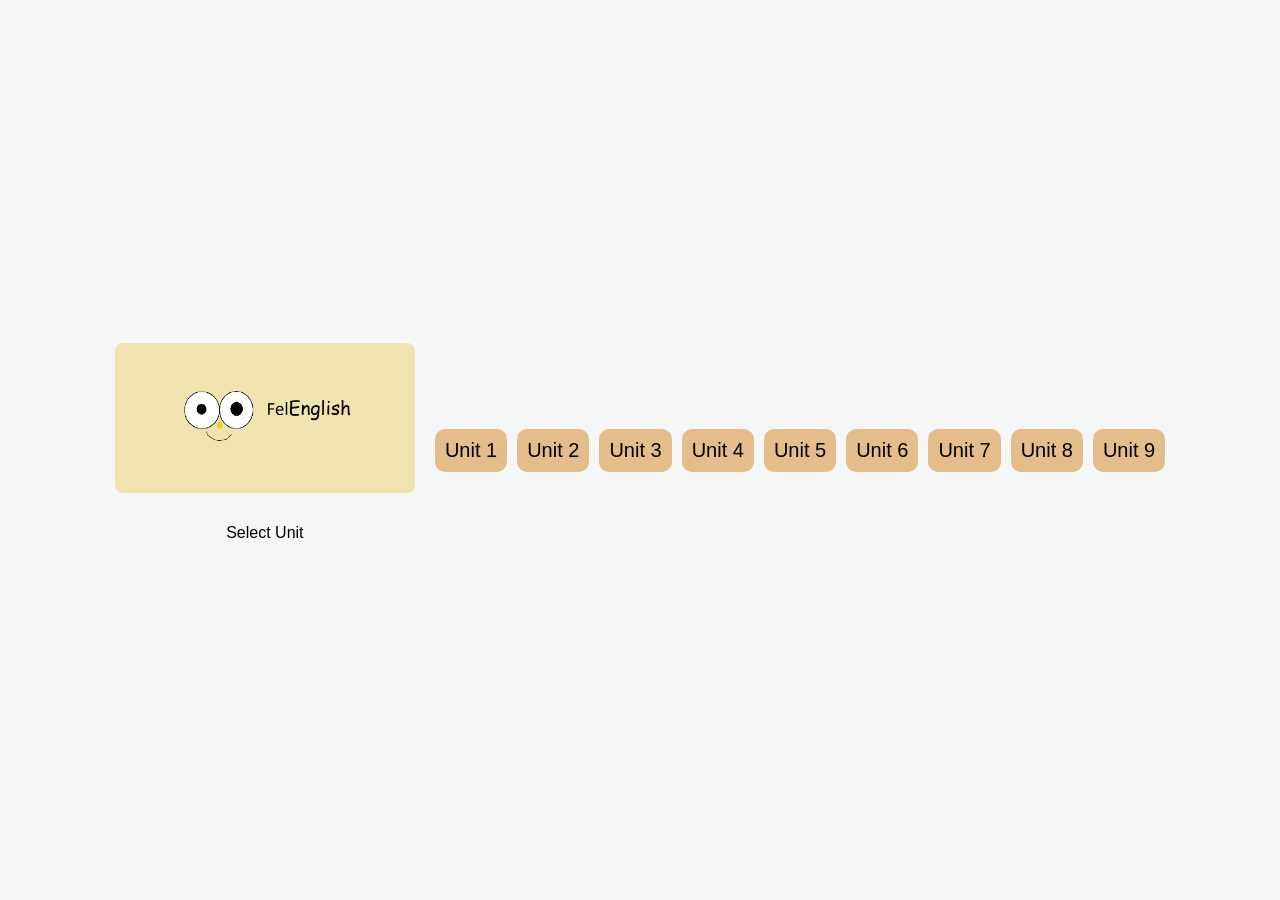
<file: index.html>
<!DOCTYPE html>
<html lang="en">
<head>
    <meta charset="UTF-8">
    <meta name="viewport" content="width=device-width, initial-scale=1.0">
    <title>FelEnglish</title>
    <link rel="stylesheet" href="style.css">
</head>
<body>

<div class="card">
  <img src="felenglish_banner.png" alt="">
  <p>Select Unit</p>
</div>

       <div class="unit_item">
        <a href="U1.html">Unit 1</a>
        <a href="U2.html">Unit 2</a>
        <a href="U3.html">Unit 3</a>
        <a href="U4.html">Unit 4</a>
        <a href="U5.html">Unit 5</a>
        <a href="U6.html">Unit 6</a>
        <a href="U7.html">Unit 7</a>
        <a href="U8.html">Unit 8</a>
        <a href="U9.html">Unit 9</a>
       </div>
</body>
</html>
</file>
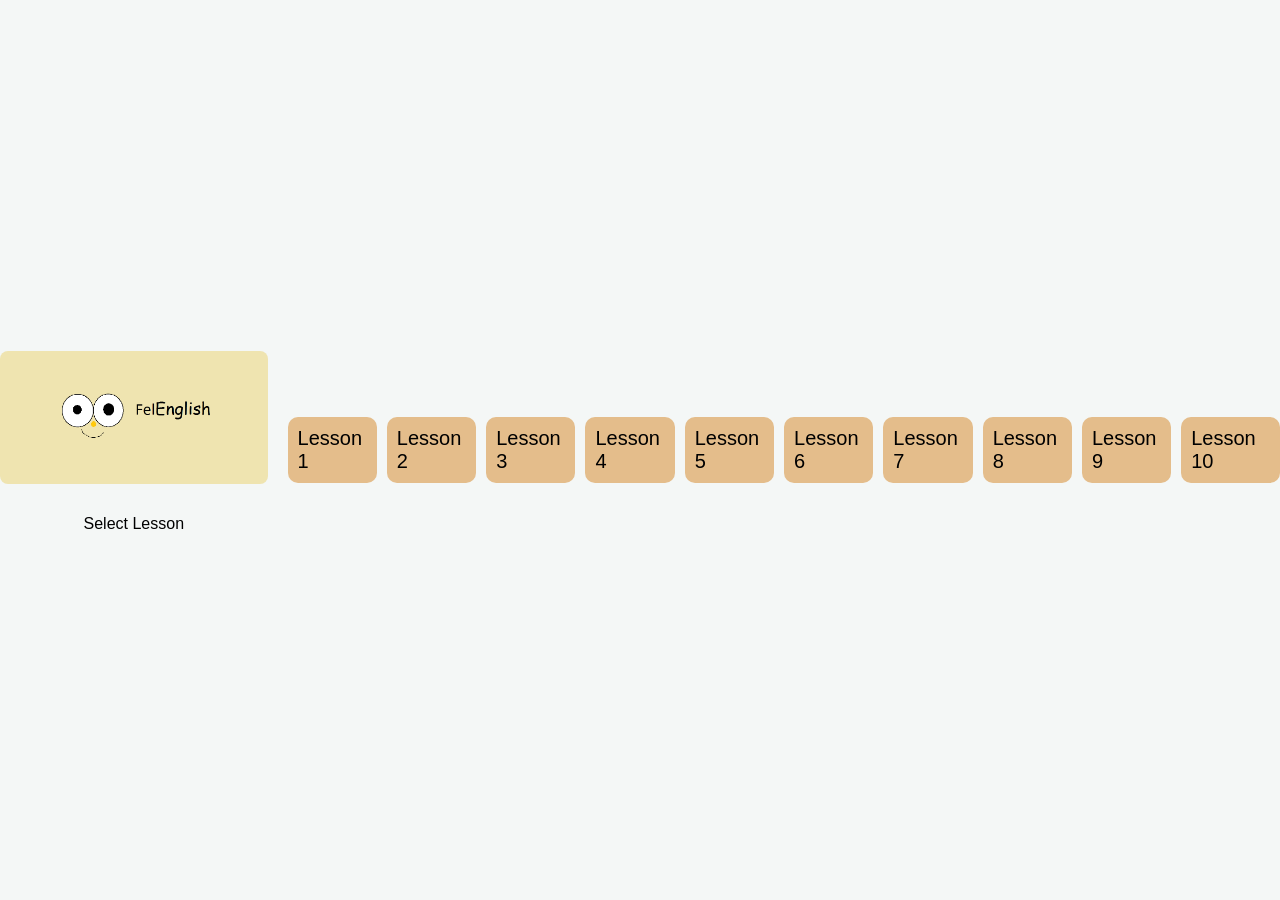
<file: U1.html>
<!DOCTYPE html>
<html lang="en">
<head>
    <meta charset="UTF-8">
    <meta name="viewport" content="width=device-width, initial-scale=1.0">
    <title>Unit 1 - FelEnglish</title>
    <link rel="stylesheet" href="U1_style.css">
</head>
<body>
    <div class="card">
  <img src="felenglish_banner.png" alt="">
  <p>Select Lesson</p>
</div>

       <div class="unit_item">
        <a href="U1_L1.html">Lesson 1</a>
        <a href="U1_L2.html">Lesson 2</a>
        <a href="U1_L3.html">Lesson 3</a>
        <a href="U1_L4.html">Lesson 4</a>
        <a href="U1_L5.html">Lesson 5</a>
        <a href="U1_L6.html">Lesson 6</a>
        <a href="U1_L7.html">Lesson 7</a>
        <a href="U1_L8.html">Lesson 8</a>
        <a href="U1_L9.html">Lesson 9</a>
        <a href="U1_L10.html">Lesson 10</a>
   </div>
</body>
</html>
</file>
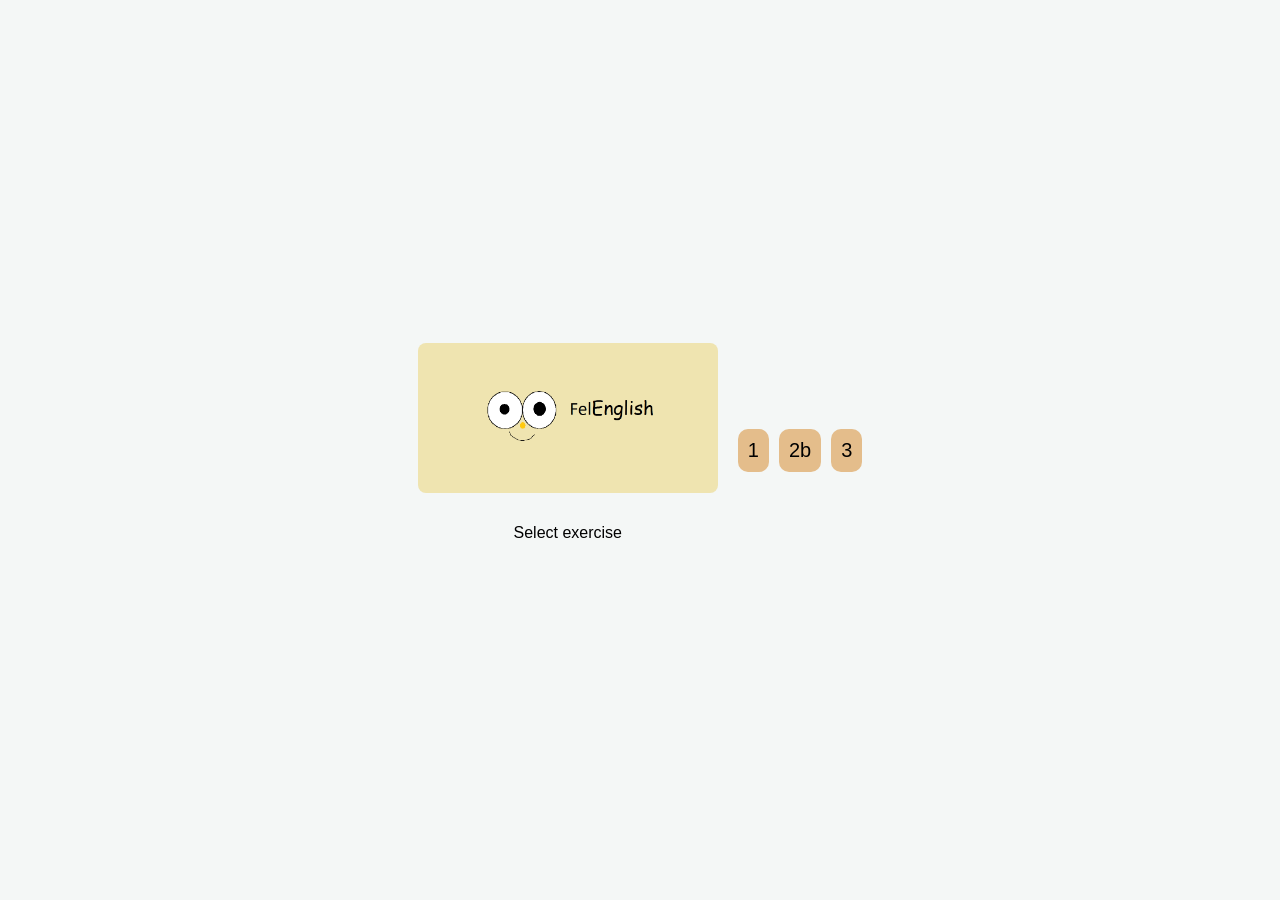
<file: U1_L1.html>
<!DOCTYPE html>
<html lang="en">
<head>
    <meta charset="UTF-8">
    <meta name="viewport" content="width=device-width, initial-scale=1.0">
    <title>Unit 1 Lesson 1 - FelEnglish</title>
    <link rel="stylesheet" href="U1_style.css">
</head>
<body>
    <div class="card">
  <img src="felenglish_banner.png" alt="">
  <p>Select exercise</p>
</div>

       <div class="unit_item">
        <a href="U1_L1_ex1.html">1</a>
        <a href="U1_L1_ex2b.html">2b</a>
        <a href="U1_L1_ex3.html">3</a>
   </div>
</body>
</html>
</file>
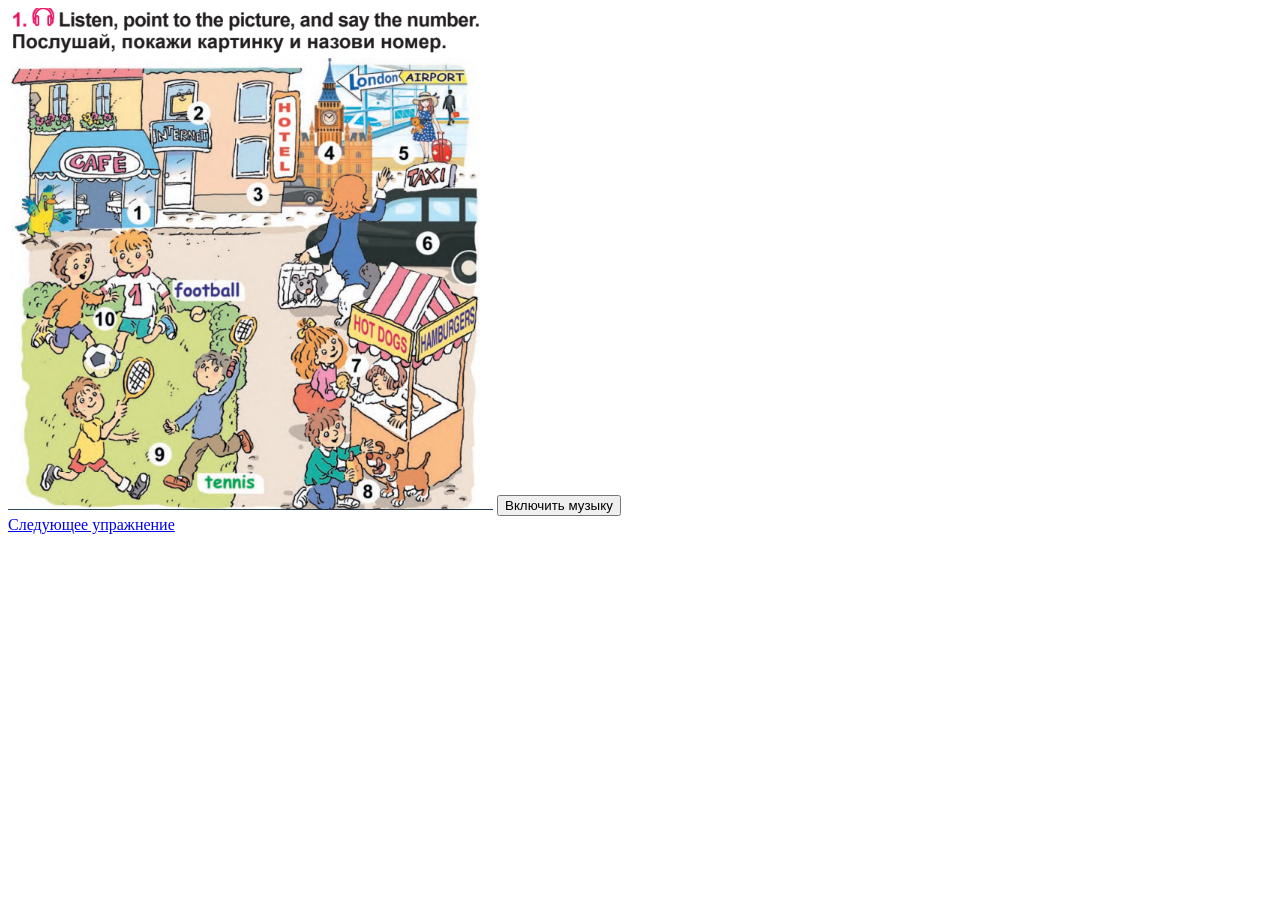
<file: U1_L1_ex1.html>
<!DOCTYPE html>
<html lang="en">
<head>
    <meta charset="UTF-8">
    <meta name="viewport" content="width=device-width, initial-scale=1.0">
    <title>FelEnglish</title>
</head>
<body>
    <img src="U1_L1_ex1.PNG" alt="">
    
    <button id="playBtn">Включить музыку</button>

    <audio id="myAudio" src="U1_L1_ex1.mp3"></audio>

    <script>
        const btn = document.getElementById('playBtn');
        const audio = document.getElementById('myAudio');

        btn.addEventListener('click', () => {
            if (audio.paused) {
                audio.play();
                btn.textContent = 'Пауза';
            } else {
                audio.pause();
                btn.textContent = 'Включить музыку';
            }
        });
    </script>

    <div class="menu_item">
        <a href="U1_L1_ex2b.html">Следующее упражнение</a>
</body>
</html>
</file>
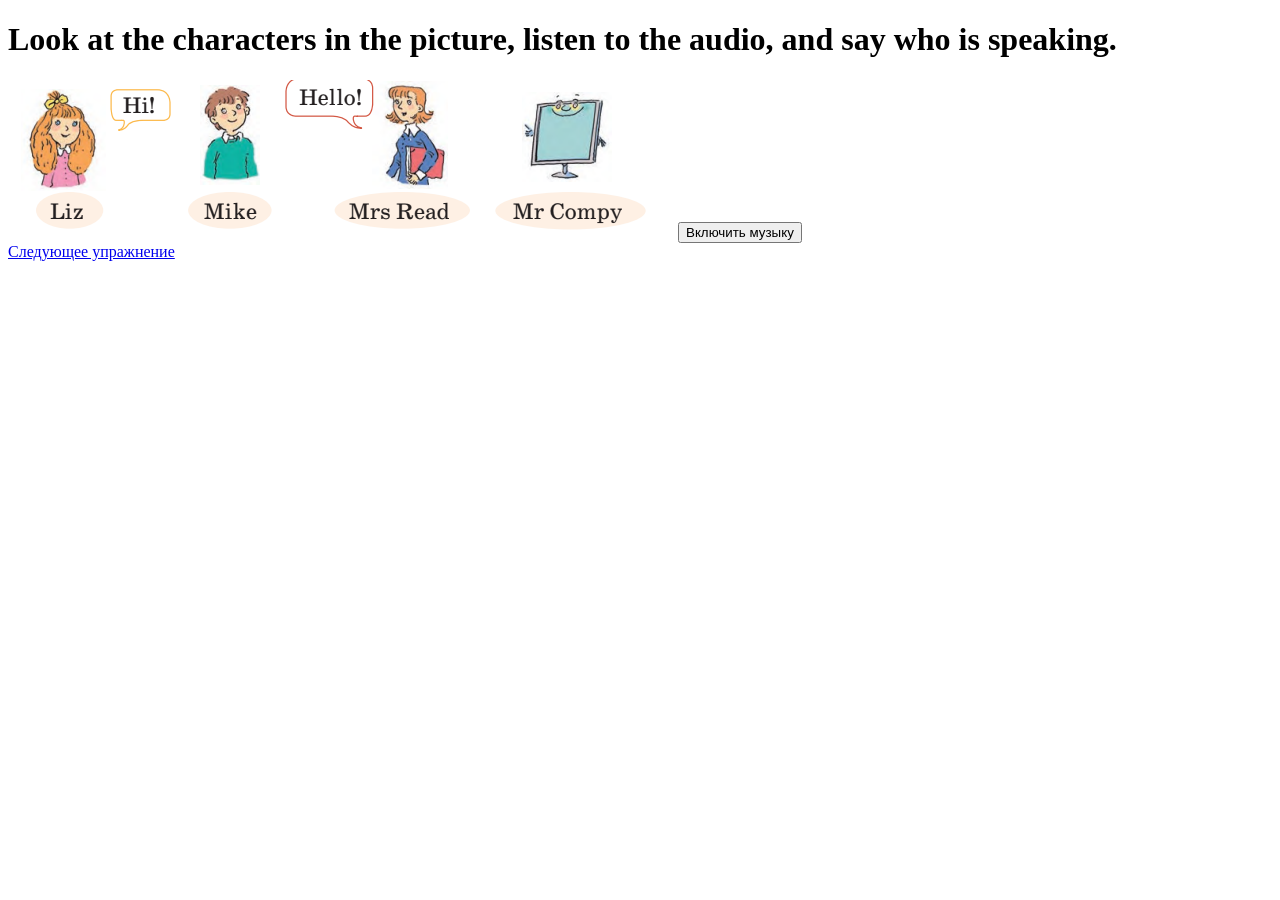
<file: U1_L1_ex2b.html>
<!DOCTYPE html>
<html lang="en">
<head>
    <meta charset="UTF-8">
    <meta name="viewport" content="width=device-width, initial-scale=1.0">
    <title>FelEnglish</title>
</head>
<body>
    <h1>Look at the characters in the picture, listen to the audio, and say who is speaking.
</h1>
    <img src="2a.PNG" alt="">
    
    <button id="playBtn">Включить музыку</button>

    <audio id="myAudio" src="U1_L1_ex2b.mp3"></audio>

    <script>
        const btn = document.getElementById('playBtn');
        const audio = document.getElementById('myAudio');

        btn.addEventListener('click', () => {
            if (audio.paused) {
                audio.play();
                btn.textContent = 'Пауза';
            } else {
                audio.pause();
                btn.textContent = 'Включить музыку';
            }
        });
    </script>

    <div class="menu_item">
        <a href="U1_L1_ex3.html">Следующее упражнение</a>
</body>
</html>
</file>
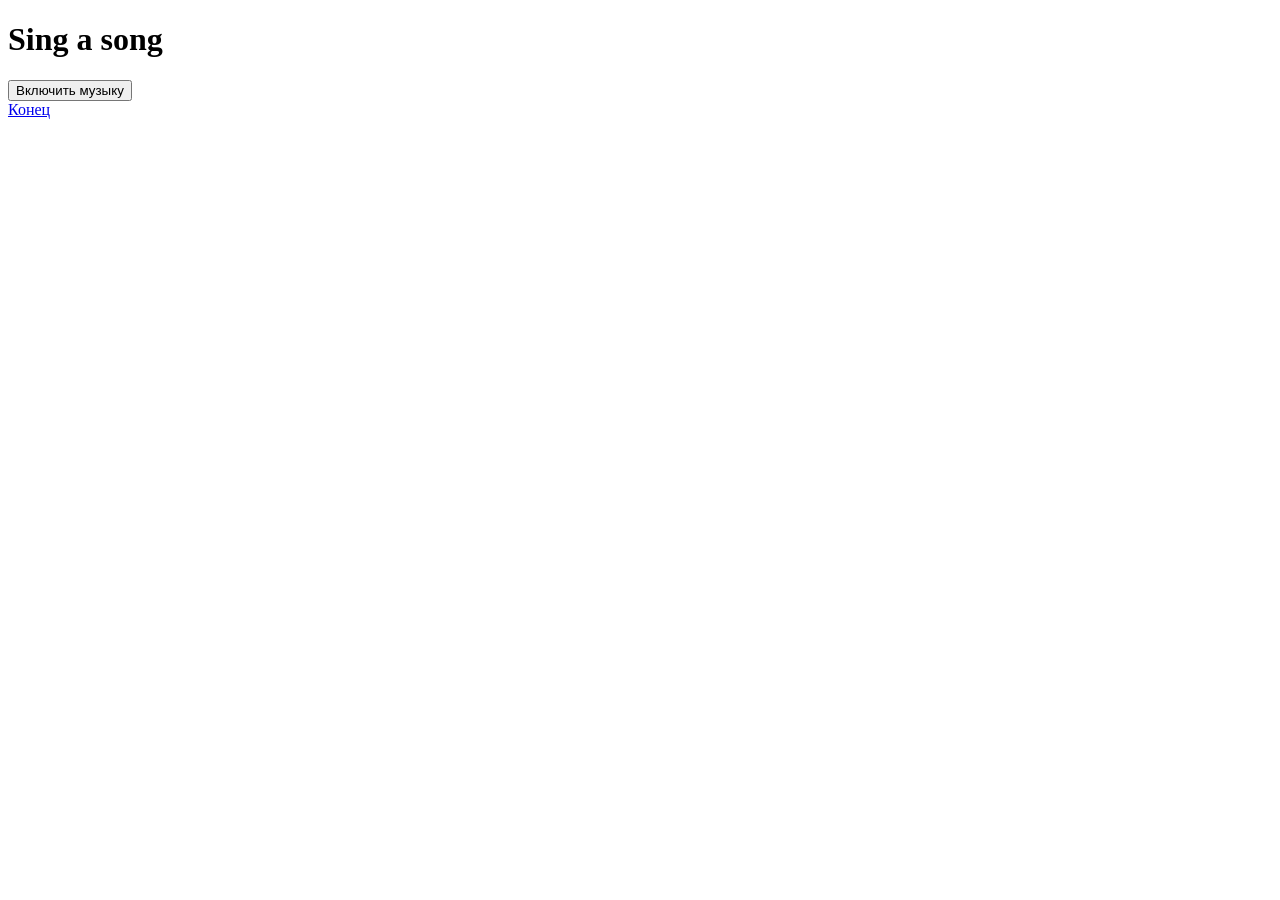
<file: U1_L1_ex3.html>
<!DOCTYPE html>
<html lang="en">
<head>
    <meta charset="UTF-8">
    <meta name="viewport" content="width=device-width, initial-scale=1.0">
    <title>FelEnglish</title>
</head>
<body>
    <h1>Sing a song</h1>
    
    <button id="playBtn">Включить музыку</button>

    <audio id="myAudio" src="U1_L1_ex3_song.mp3"></audio>

    <script>
        const btn = document.getElementById('playBtn');
        const audio = document.getElementById('myAudio');

        btn.addEventListener('click', () => {
            if (audio.paused) {
                audio.play();
                btn.textContent = 'Пауза';
            } else {
                audio.pause();
                btn.textContent = 'Включить музыку';
            }
        });
    </script>

    <div class="menu_item">
        <a href="U1.html">Конец</a>
</body>
</html>
</file>
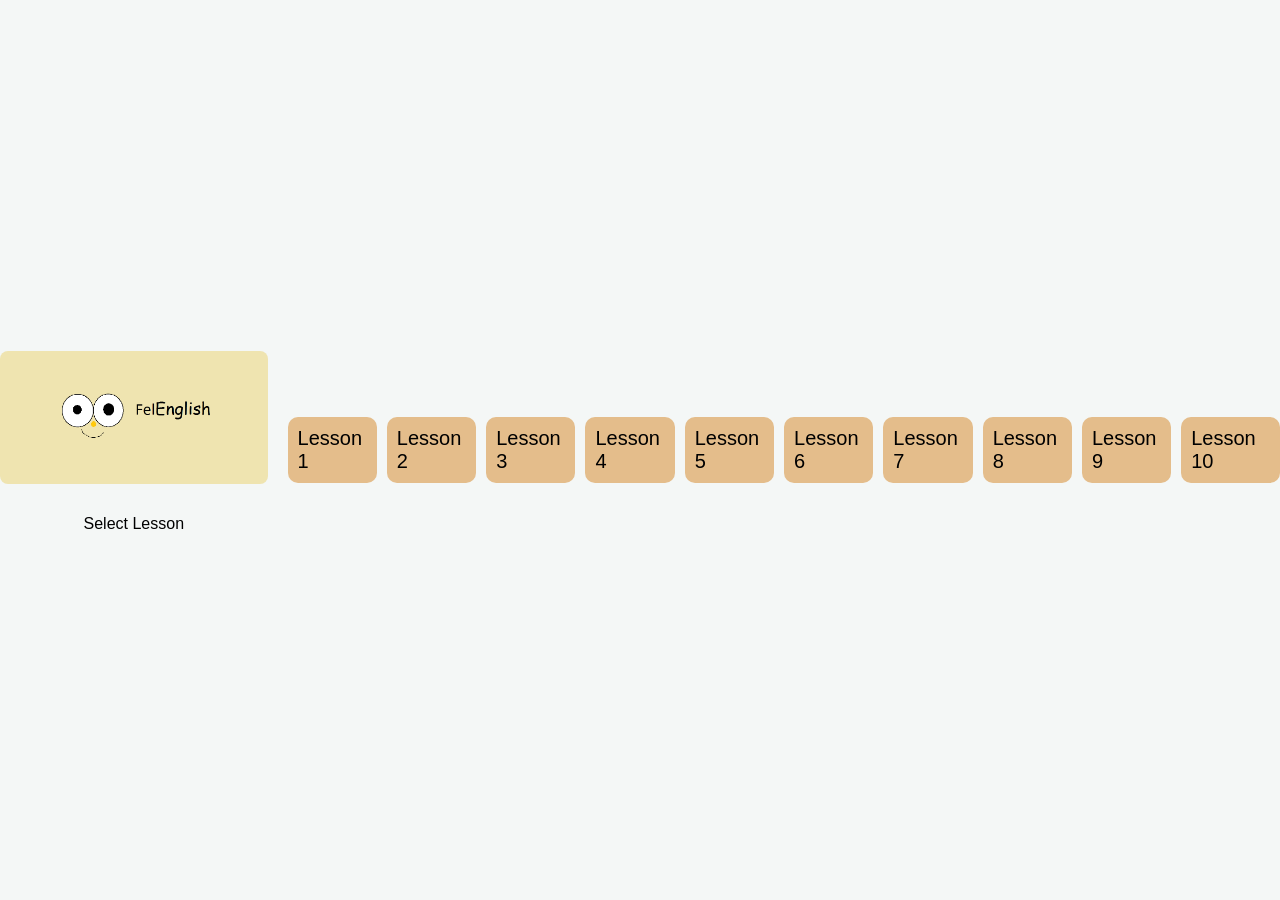
<file: U2.html>
<!DOCTYPE html>
<html lang="en">
<head>
    <meta charset="UTF-8">
    <meta name="viewport" content="width=device-width, initial-scale=1.0">
    <title>Unit 2 - FelEnglish</title>
    <link rel="stylesheet" href="U2.css">
</head>
<body>
    <div class="card">
  <img src="felenglish_banner.png" alt="">
  <p>Select Lesson</p>
</div>
    <div class="unit_item">
        <a href="U1_L1.html">Lesson 1</a>
        <a href="U1_L2.html">Lesson 2</a>
        <a href="U1_L3.html">Lesson 3</a>
        <a href="U1_L4.html">Lesson 4</a>
        <a href="U1_L5.html">Lesson 5</a>
        <a href="U1_L6.html">Lesson 6</a>
        <a href="U1_L7.html">Lesson 7</a>
        <a href="U1_L8.html">Lesson 8</a>
        <a href="U1_L9.html">Lesson 9</a>
        <a href="U1_L10.html">Lesson 10</a>
        </div>
</body>
</html>
</file>
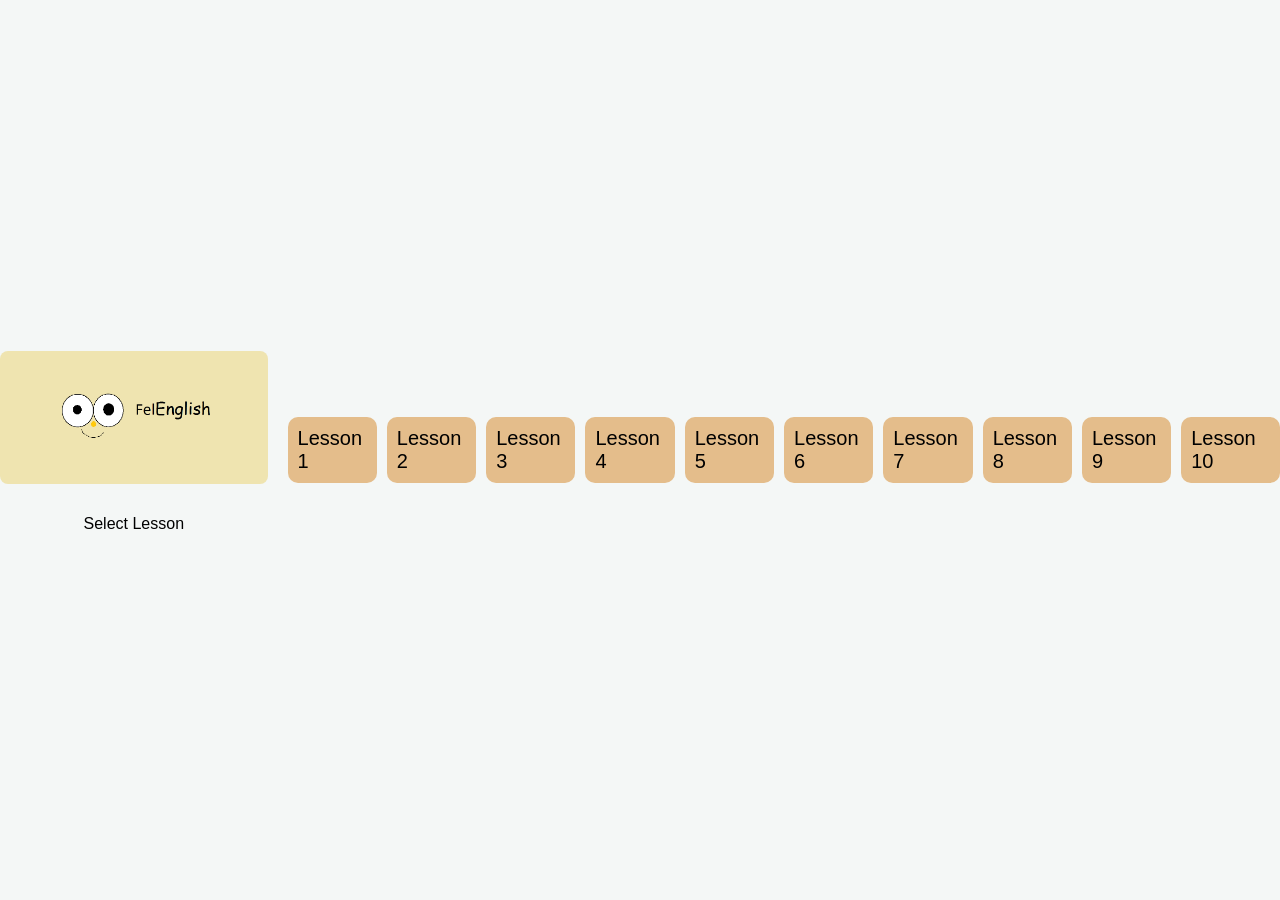
<file: U3.html>
<!DOCTYPE html>
<html lang="en">
<head>
    <meta charset="UTF-8">
    <meta name="viewport" content="width=device-width, initial-scale=1.0">
    <title>Unit 3 - FelEnglish</title>
    <link rel="stylesheet" href="U3.css">
</head>
<body>
    <div class="card">
  <img src="felenglish_banner.png" alt="">
  <p>Select Lesson</p>
</div>
    <div class="unit_item">
        <a href="U1_L1.html">Lesson 1</a>
        <a href="U1_L2.html">Lesson 2</a>
        <a href="U1_L3.html">Lesson 3</a>
        <a href="U1_L4.html">Lesson 4</a>
        <a href="U1_L5.html">Lesson 5</a>
        <a href="U1_L6.html">Lesson 6</a>
        <a href="U1_L7.html">Lesson 7</a>
        <a href="U1_L8.html">Lesson 8</a>
        <a href="U1_L9.html">Lesson 9</a>
        <a href="U1_L10.html">Lesson 10</a>
        </div>
</body>
</html>
</file>
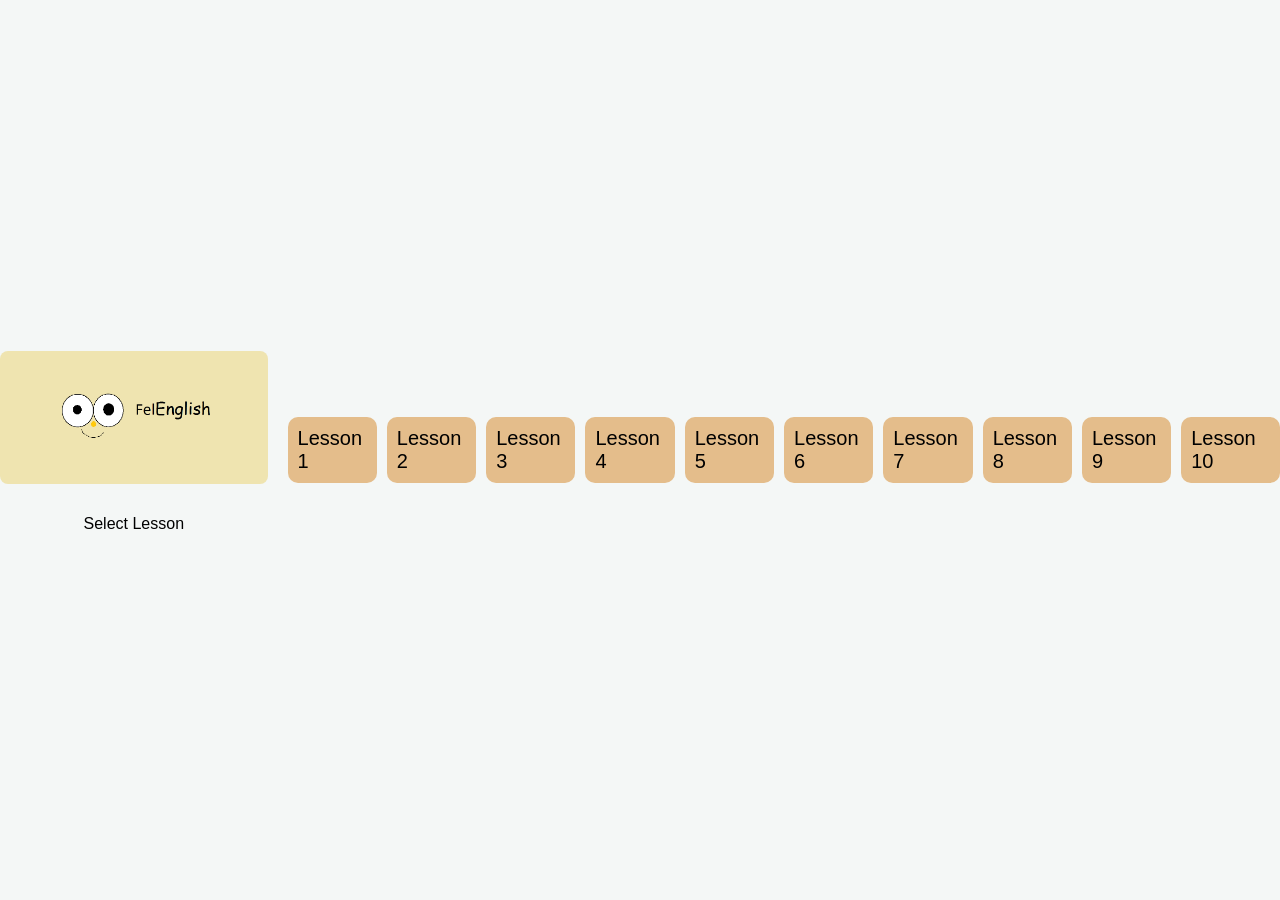
<file: U4.html>
<!DOCTYPE html>
<html lang="en">
<head>
    <meta charset="UTF-8">
    <meta name="viewport" content="width=device-width, initial-scale=1.0">
    <title>Unit 4 - FelEnglish</title>
    <link rel="stylesheet" href="U4.css">
</head>
<body>
    <div class="card">
  <img src="felenglish_banner.png" alt="">
  <p>Select Lesson</p>
</div>
    <div class="unit_item">
        <a href="U1_L1.html">Lesson 1</a>
        <a href="U1_L2.html">Lesson 2</a>
        <a href="U1_L3.html">Lesson 3</a>
        <a href="U1_L4.html">Lesson 4</a>
        <a href="U1_L5.html">Lesson 5</a>
        <a href="U1_L6.html">Lesson 6</a>
        <a href="U1_L7.html">Lesson 7</a>
        <a href="U1_L8.html">Lesson 8</a>
        <a href="U1_L9.html">Lesson 9</a>
        <a href="U1_L10.html">Lesson 10</a>
        </div>
</body>
</html>
</file>
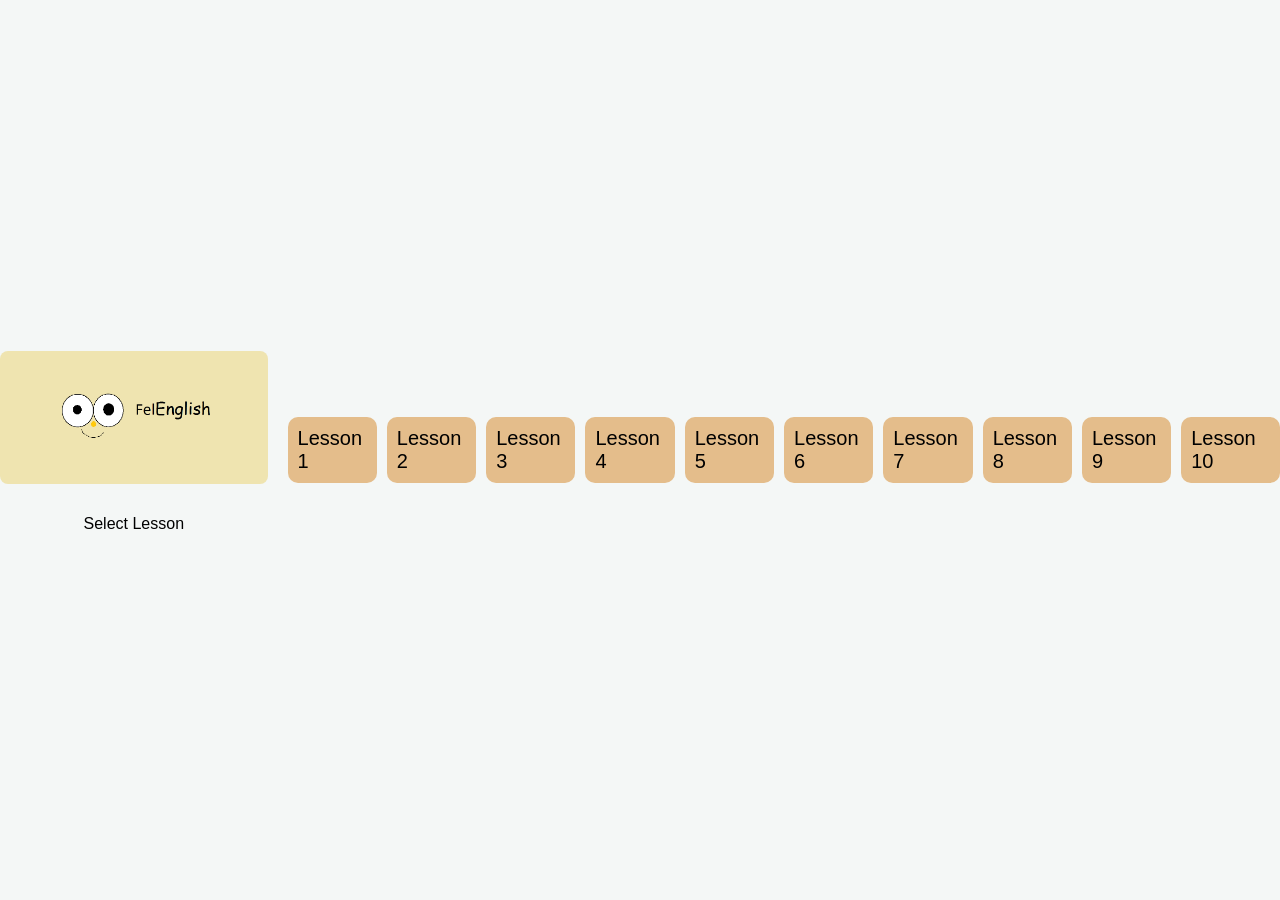
<file: U5.html>
<!DOCTYPE html>
<html lang="en">
<head>
    <meta charset="UTF-8">
    <meta name="viewport" content="width=device-width, initial-scale=1.0">
    <title>Unit 5 - FelEnglish</title>
    <link rel="stylesheet" href="U5.css">
</head>
<body>
    <div class="card">
  <img src="felenglish_banner.png" alt="">
  <p>Select Lesson</p>
</div>
    <div class="unit_item">
        <a href="U1_L1.html">Lesson 1</a>
        <a href="U1_L2.html">Lesson 2</a>
        <a href="U1_L3.html">Lesson 3</a>
        <a href="U1_L4.html">Lesson 4</a>
        <a href="U1_L5.html">Lesson 5</a>
        <a href="U1_L6.html">Lesson 6</a>
        <a href="U1_L7.html">Lesson 7</a>
        <a href="U1_L8.html">Lesson 8</a>
        <a href="U1_L9.html">Lesson 9</a>
        <a href="U1_L10.html">Lesson 10</a>
        </div>
</body>
</html>
</file>
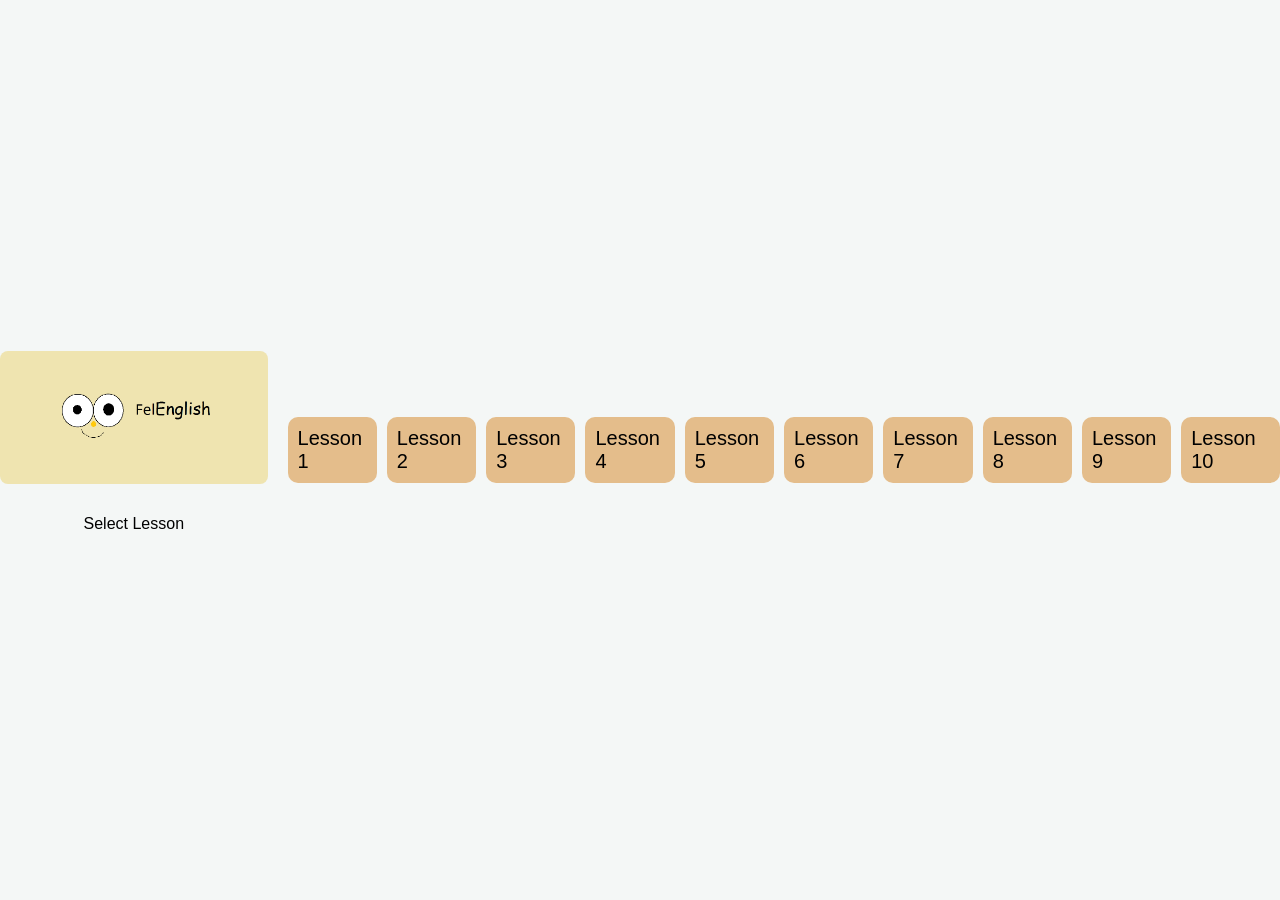
<file: U6.html>
<!DOCTYPE html>
<html lang="en">
<head>
    <meta charset="UTF-8">
    <meta name="viewport" content="width=device-width, initial-scale=1.0">
    <title>Unit 6 - FelEnglish</title>
    <link rel="stylesheet" href="U6.css">
</head>
<body>
    <div class="card">
  <img src="felenglish_banner.png" alt="">
  <p>Select Lesson</p>
</div>
    <div class="unit_item">
        <a href="U1_L1.html">Lesson 1</a>
        <a href="U1_L2.html">Lesson 2</a>
        <a href="U1_L3.html">Lesson 3</a>
        <a href="U1_L4.html">Lesson 4</a>
        <a href="U1_L5.html">Lesson 5</a>
        <a href="U1_L6.html">Lesson 6</a>
        <a href="U1_L7.html">Lesson 7</a>
        <a href="U1_L8.html">Lesson 8</a>
        <a href="U1_L9.html">Lesson 9</a>
        <a href="U1_L10.html">Lesson 10</a>
        </div>
</body>
</html>
</file>
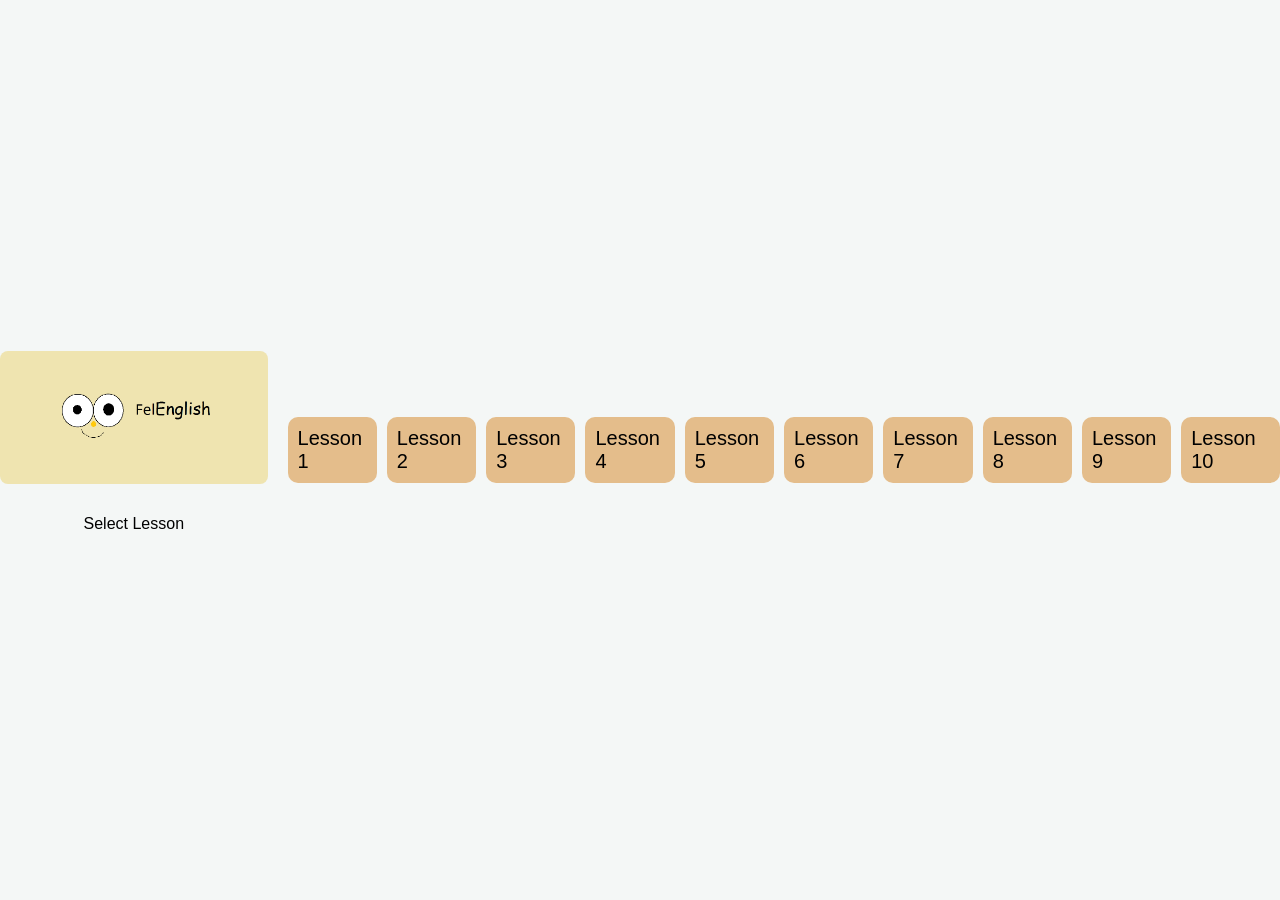
<file: U7.html>
<!DOCTYPE html>
<html lang="en">
<head>
    <meta charset="UTF-8">
    <meta name="viewport" content="width=device-width, initial-scale=1.0">
    <title>Unit 7 - FelEnglish</title>
    <link rel="stylesheet" href="U7.css">
</head>
<body>
    <div class="card">
  <img src="felenglish_banner.png" alt="">
  <p>Select Lesson</p>
</div>
    <div class="unit_item">
        <a href="U1_L1.html">Lesson 1</a>
        <a href="U1_L2.html">Lesson 2</a>
        <a href="U1_L3.html">Lesson 3</a>
        <a href="U1_L4.html">Lesson 4</a>
        <a href="U1_L5.html">Lesson 5</a>
        <a href="U1_L6.html">Lesson 6</a>
        <a href="U1_L7.html">Lesson 7</a>
        <a href="U1_L8.html">Lesson 8</a>
        <a href="U1_L9.html">Lesson 9</a>
        <a href="U1_L10.html">Lesson 10</a>
        </div>
</body>
</html>
</file>
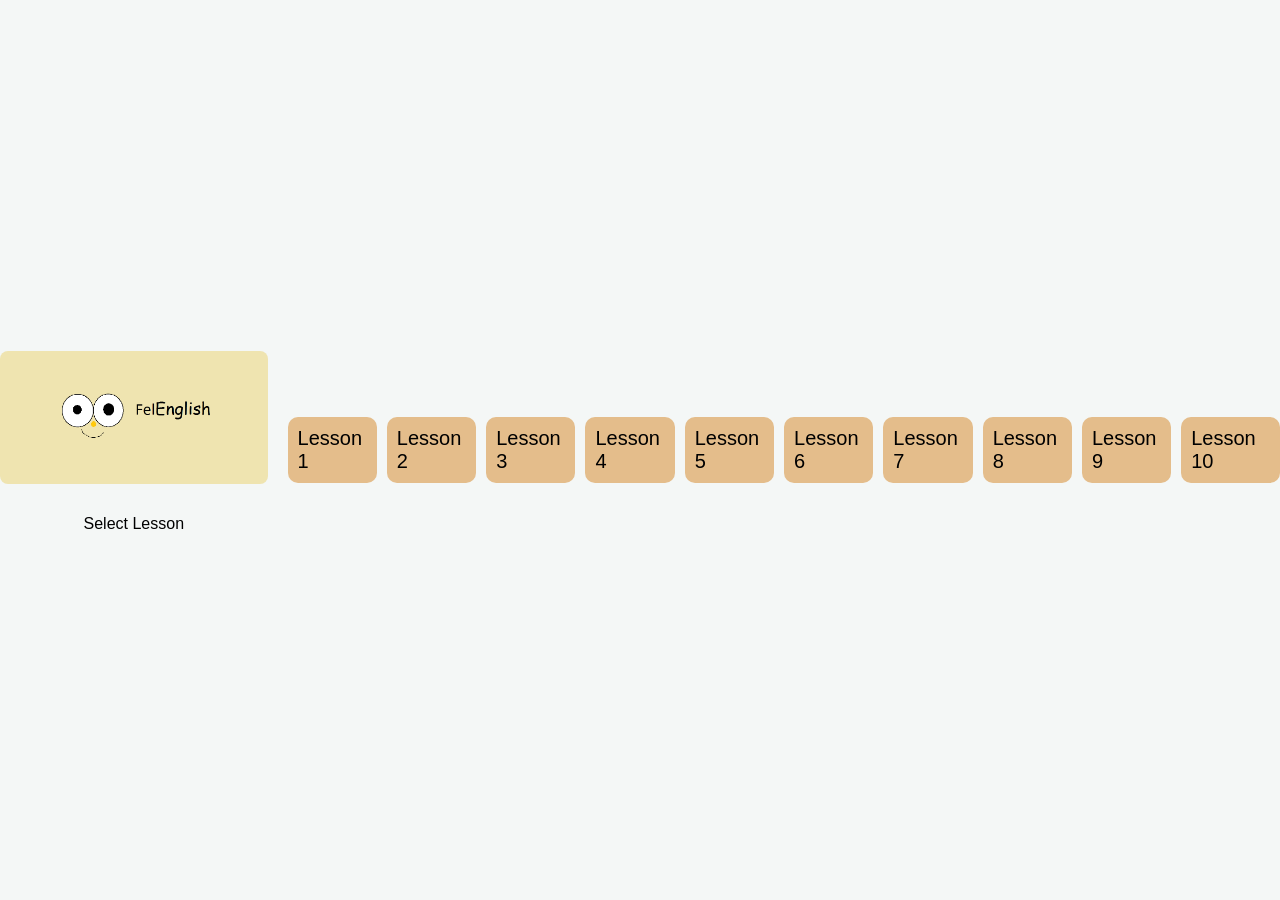
<file: U8.html>
<!DOCTYPE html>
<html lang="en">
<head>
    <meta charset="UTF-8">
    <meta name="viewport" content="width=device-width, initial-scale=1.0">
    <title>Unit 8 - FelEnglish</title>
    <link rel="stylesheet" href="U8.css">
</head>
<body>
    <div class="card">
  <img src="felenglish_banner.png" alt="">
  <p>Select Lesson</p>
</div>
    <div class="unit_item">
        <a href="U1_L1.html">Lesson 1</a>
        <a href="U1_L2.html">Lesson 2</a>
        <a href="U1_L3.html">Lesson 3</a>
        <a href="U1_L4.html">Lesson 4</a>
        <a href="U1_L5.html">Lesson 5</a>
        <a href="U1_L6.html">Lesson 6</a>
        <a href="U1_L7.html">Lesson 7</a>
        <a href="U1_L8.html">Lesson 8</a>
        <a href="U1_L9.html">Lesson 9</a>
        <a href="U1_L10.html">Lesson 10</a>
    </div>
</body>
</html>
</file>
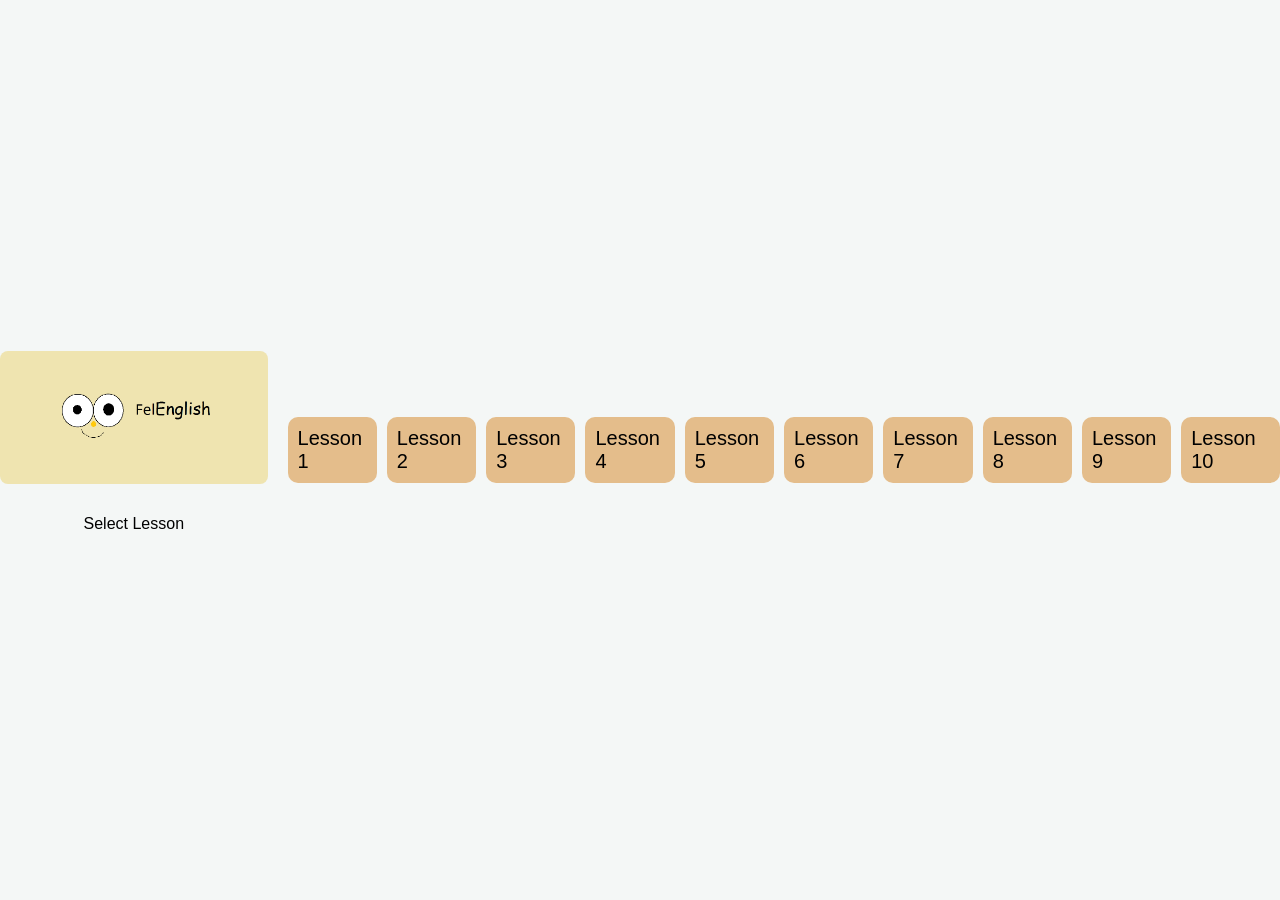
<file: U9.html>
<!DOCTYPE html>
<html lang="en">
<head>
    <meta charset="UTF-8">
    <meta name="viewport" content="width=device-width, initial-scale=1.0">
    <title>Unit 9 - FelEnglish</title>
    <link rel="stylesheet" href="U9.css">
</head>
<body>
    <div class="card">
  <img src="felenglish_banner.png" alt="">
  <p>Select Lesson</p>
</div>
    <div class="unit_item">
        <a href="U1_L1.html">Lesson 1</a>
        <a href="U1_L2.html">Lesson 2</a>
        <a href="U1_L3.html">Lesson 3</a>
        <a href="U1_L4.html">Lesson 4</a>
        <a href="U1_L5.html">Lesson 5</a>
        <a href="U1_L6.html">Lesson 6</a>
        <a href="U1_L7.html">Lesson 7</a>
        <a href="U1_L8.html">Lesson 8</a>
        <a href="U1_L9.html">Lesson 9</a>
        <a href="U1_L10.html">Lesson 10</a>
        </div>
</body>
</html>
</file>
<file: style.css>
body {
    font-family: 'Segoe UI', Tahoma, Geneva, Verdana, sans-serif;
    background-color: #f4f7f6;
    display: flex;
    justify-content: center;
    align-items: center;
    height: 100vh;
    margin: 0;
}

/* Стилизация самого списка */
.custom-list {
    list-style: none; /* Убираем стандартные точки у списка */
    padding: 0;
    margin: 0;
    width: 300px;
}

/* Стилизация каждого элемента списка */
.custom-list li {
    background-color: #ffffff;
    margin-bottom: 12px;
    padding: 15px 20px;
    border-radius: 12px; /* Скругленные углы карточки */
    box-shadow: 0 4px 6px rgba(0, 0, 0, 0.05); /* Легкая тень */
    display: flex;
    justify-content: space-between; /* Текст слева, кнопка справа */
    align-items: center;
    transition: transform 0.2s ease, box-shadow 0.2s ease;
}

/* Эффект при наведении на элемент списка */
.custom-list li:hover {
    transform: translateY(-2px);
    box-shadow: 0 6px 12px rgba(0, 0, 0, 0.1);
}

.text {
    font-size: 16px;
    color: #333333;
    font-weight: 500;
}

/* КРУГЛЫЕ КНОПКИ */
.round-btn {
    width: 40px;  /* Ширина и высота должны быть равны */
    height: 40px;
    border-radius: 50%; /* Делает кнопку идеально круглой */
    background-color: #4f46e5; /* Красивый фиолетовый цвет */
    color: white;
    border: none;
    font-size: 16px;
    cursor: pointer;
    display: flex;
    align-items: center;
    justify-content: center;
    transition: background-color 0.2s ease, transform 0.2s ease;
}

/* Эффект при наведении на кнопку */
.round-btn:hover {
    background-color: #4338ca; /* Более темный оттенок */
    transform: scale(1.1); /* Слегка увеличивается */
}

/* Эффект при нажатии */
.round-btn:active {
    transform: scale(0.95);
}

.card {
  display: flex;            /* Включаем Flexbox */
  flex-direction: column;   /* Выстраиваем элементы вертикально (один под другим) */
  align-items: center;      /* Выравниваем и картинку, и текст ровно по центру по горизонтали */
  text-align: center;       /* Выравниваем текст внутри самого тега p по центру */
  gap: 15px;                /* Расстояние (отступ) между картинкой и текстом */
}

/* Опционально: задайте размер картинке, чтобы она не была слишком огромной */
.card img {
  max-width: 100%;          /* Картинка не будет вылезать за пределы контейнера */
  width: 300px;             /* Желаемая ширина фото */
  height: auto;             /* Пропорции сохраняются автоматически */
  border-radius: 8px;       /* Опционально: красивые скругленные углы */
}

.unit_item a{
    background-color: rgb(228, 189, 139);
    color: black;
    font-size: 20px;
    text-decoration: none;
    padding: 10px;
    border-radius: 10px;
}

.unit_item{
    display: flex;
    gap: 10px;
    margin-left: 20px;
}
.unit_item a:hover{
    color: rgb(255, 0, 64);
    background-color: aqua;
    transition: all .5s;
}
</file>
<file: U1_style.css>
body {
    font-family: 'Segoe UI', Tahoma, Geneva, Verdana, sans-serif;
    background-color: #f4f7f6;
    display: flex;
    justify-content: center;
    align-items: center;
    height: 100vh;
    margin: 0;
}

/* Стилизация самого списка */
.custom-list {
    list-style: none; /* Убираем стандартные точки у списка */
    padding: 0;
    margin: 0;
    width: 300px;
}

/* Стилизация каждого элемента списка */
.custom-list li {
    background-color: #ffffff;
    margin-bottom: 12px;
    padding: 15px 20px;
    border-radius: 12px; /* Скругленные углы карточки */
    box-shadow: 0 4px 6px rgba(0, 0, 0, 0.05); /* Легкая тень */
    display: flex;
    justify-content: space-between; /* Текст слева, кнопка справа */
    align-items: center;
    transition: transform 0.2s ease, box-shadow 0.2s ease;
}

/* Эффект при наведении на элемент списка */
.custom-list li:hover {
    transform: translateY(-2px);
    box-shadow: 0 6px 12px rgba(0, 0, 0, 0.1);
}

.text {
    font-size: 16px;
    color: #333333;
    font-weight: 500;
}

/* КРУГЛЫЕ КНОПКИ */
.round-btn {
    width: 40px;  /* Ширина и высота должны быть равны */
    height: 40px;
    border-radius: 50%; /* Делает кнопку идеально круглой */
    background-color: #4f46e5; /* Красивый фиолетовый цвет */
    color: white;
    border: none;
    font-size: 16px;
    cursor: pointer;
    display: flex;
    align-items: center;
    justify-content: center;
    transition: background-color 0.2s ease, transform 0.2s ease;
}

/* Эффект при наведении на кнопку */
.round-btn:hover {
    background-color: #4338ca; /* Более темный оттенок */
    transform: scale(1.1); /* Слегка увеличивается */
}

/* Эффект при нажатии */
.round-btn:active {
    transform: scale(0.95);
}

.card {
  display: flex;            /* Включаем Flexbox */
  flex-direction: column;   /* Выстраиваем элементы вертикально (один под другим) */
  align-items: center;      /* Выравниваем и картинку, и текст ровно по центру по горизонтали */
  text-align: center;       /* Выравниваем текст внутри самого тега p по центру */
  gap: 15px;                /* Расстояние (отступ) между картинкой и текстом */
}

/* Опционально: задайте размер картинке, чтобы она не была слишком огромной */
.card img {
  max-width: 100%;          /* Картинка не будет вылезать за пределы контейнера */
  width: 300px;             /* Желаемая ширина фото */
  height: auto;             /* Пропорции сохраняются автоматически */
  border-radius: 8px;       /* Опционально: красивые скругленные углы */
}

.unit_item a{
    background-color: rgb(228, 189, 139);
    color: black;
    font-size: 20px;
    text-decoration: none;
    padding: 10px;
    border-radius: 10px;
}

.unit_item{
    display: flex;
    gap: 10px;
    margin-left: 20px;
}

.unit_item a:hover{
    color: rgb(255, 0, 64);
    background-color: aqua;
    transition: all .5s;
}
</file>
<file: U2.css>
body {
    font-family: 'Segoe UI', Tahoma, Geneva, Verdana, sans-serif;
    background-color: #f4f7f6;
    display: flex;
    justify-content: center;
    align-items: center;
    height: 100vh;
    margin: 0;
}

/* Стилизация самого списка */
.custom-list {
    list-style: none; /* Убираем стандартные точки у списка */
    padding: 0;
    margin: 0;
    width: 300px;
}

/* Стилизация каждого элемента списка */
.custom-list li {
    background-color: #ffffff;
    margin-bottom: 12px;
    padding: 15px 20px;
    border-radius: 12px; /* Скругленные углы карточки */
    box-shadow: 0 4px 6px rgba(0, 0, 0, 0.05); /* Легкая тень */
    display: flex;
    justify-content: space-between; /* Текст слева, кнопка справа */
    align-items: center;
    transition: transform 0.2s ease, box-shadow 0.2s ease;
}

/* Эффект при наведении на элемент списка */
.custom-list li:hover {
    transform: translateY(-2px);
    box-shadow: 0 6px 12px rgba(0, 0, 0, 0.1);
}

.text {
    font-size: 16px;
    color: #333333;
    font-weight: 500;
}

/* КРУГЛЫЕ КНОПКИ */
.round-btn {
    width: 40px;  /* Ширина и высота должны быть равны */
    height: 40px;
    border-radius: 50%; /* Делает кнопку идеально круглой */
    background-color: #4f46e5; /* Красивый фиолетовый цвет */
    color: white;
    border: none;
    font-size: 16px;
    cursor: pointer;
    display: flex;
    align-items: center;
    justify-content: center;
    transition: background-color 0.2s ease, transform 0.2s ease;
}

/* Эффект при наведении на кнопку */
.round-btn:hover {
    background-color: #4338ca; /* Более темный оттенок */
    transform: scale(1.1); /* Слегка увеличивается */
}

/* Эффект при нажатии */
.round-btn:active {
    transform: scale(0.95);
}

.card {
  display: flex;            /* Включаем Flexbox */
  flex-direction: column;   /* Выстраиваем элементы вертикально (один под другим) */
  align-items: center;      /* Выравниваем и картинку, и текст ровно по центру по горизонтали */
  text-align: center;       /* Выравниваем текст внутри самого тега p по центру */
  gap: 15px;                /* Расстояние (отступ) между картинкой и текстом */
}

/* Опционально: задайте размер картинке, чтобы она не была слишком огромной */
.card img {
  max-width: 100%;          /* Картинка не будет вылезать за пределы контейнера */
  width: 300px;             /* Желаемая ширина фото */
  height: auto;             /* Пропорции сохраняются автоматически */
  border-radius: 8px;       /* Опционально: красивые скругленные углы */
}

.unit_item a{
    background-color: rgb(228, 189, 139);
    color: black;
    font-size: 20px;
    text-decoration: none;
    padding: 10px;
    border-radius: 10px;
}

.unit_item{
    display: flex;
    gap: 10px;
    margin-left: 20px;
}

.unit_item a:hover{
    color: rgb(255, 0, 64);
    background-color: aqua;
    transition: all .5s;
}
</file>
<file: U3.css>
body {
    font-family: 'Segoe UI', Tahoma, Geneva, Verdana, sans-serif;
    background-color: #f4f7f6;
    display: flex;
    justify-content: center;
    align-items: center;
    height: 100vh;
    margin: 0;
}

/* Стилизация самого списка */
.custom-list {
    list-style: none; /* Убираем стандартные точки у списка */
    padding: 0;
    margin: 0;
    width: 300px;
}

/* Стилизация каждого элемента списка */
.custom-list li {
    background-color: #ffffff;
    margin-bottom: 12px;
    padding: 15px 20px;
    border-radius: 12px; /* Скругленные углы карточки */
    box-shadow: 0 4px 6px rgba(0, 0, 0, 0.05); /* Легкая тень */
    display: flex;
    justify-content: space-between; /* Текст слева, кнопка справа */
    align-items: center;
    transition: transform 0.2s ease, box-shadow 0.2s ease;
}

/* Эффект при наведении на элемент списка */
.custom-list li:hover {
    transform: translateY(-2px);
    box-shadow: 0 6px 12px rgba(0, 0, 0, 0.1);
}

.text {
    font-size: 16px;
    color: #333333;
    font-weight: 500;
}

/* КРУГЛЫЕ КНОПКИ */
.round-btn {
    width: 40px;  /* Ширина и высота должны быть равны */
    height: 40px;
    border-radius: 50%; /* Делает кнопку идеально круглой */
    background-color: #4f46e5; /* Красивый фиолетовый цвет */
    color: white;
    border: none;
    font-size: 16px;
    cursor: pointer;
    display: flex;
    align-items: center;
    justify-content: center;
    transition: background-color 0.2s ease, transform 0.2s ease;
}

/* Эффект при наведении на кнопку */
.round-btn:hover {
    background-color: #4338ca; /* Более темный оттенок */
    transform: scale(1.1); /* Слегка увеличивается */
}

/* Эффект при нажатии */
.round-btn:active {
    transform: scale(0.95);
}

.card {
  display: flex;            /* Включаем Flexbox */
  flex-direction: column;   /* Выстраиваем элементы вертикально (один под другим) */
  align-items: center;      /* Выравниваем и картинку, и текст ровно по центру по горизонтали */
  text-align: center;       /* Выравниваем текст внутри самого тега p по центру */
  gap: 15px;                /* Расстояние (отступ) между картинкой и текстом */
}

/* Опционально: задайте размер картинке, чтобы она не была слишком огромной */
.card img {
  max-width: 100%;          /* Картинка не будет вылезать за пределы контейнера */
  width: 300px;             /* Желаемая ширина фото */
  height: auto;             /* Пропорции сохраняются автоматически */
  border-radius: 8px;       /* Опционально: красивые скругленные углы */
}

.unit_item a{
    background-color: rgb(228, 189, 139);
    color: black;
    font-size: 20px;
    text-decoration: none;
    padding: 10px;
    border-radius: 10px;
}

.unit_item{
    display: flex;
    gap: 10px;
    margin-left: 20px;
}

.unit_item a:hover{
    color: rgb(255, 0, 64);
    background-color: aqua;
    transition: all .5s;
}
</file>
<file: U4.css>
body {
    font-family: 'Segoe UI', Tahoma, Geneva, Verdana, sans-serif;
    background-color: #f4f7f6;
    display: flex;
    justify-content: center;
    align-items: center;
    height: 100vh;
    margin: 0;
}

/* Стилизация самого списка */
.custom-list {
    list-style: none; /* Убираем стандартные точки у списка */
    padding: 0;
    margin: 0;
    width: 300px;
}

/* Стилизация каждого элемента списка */
.custom-list li {
    background-color: #ffffff;
    margin-bottom: 12px;
    padding: 15px 20px;
    border-radius: 12px; /* Скругленные углы карточки */
    box-shadow: 0 4px 6px rgba(0, 0, 0, 0.05); /* Легкая тень */
    display: flex;
    justify-content: space-between; /* Текст слева, кнопка справа */
    align-items: center;
    transition: transform 0.2s ease, box-shadow 0.2s ease;
}

/* Эффект при наведении на элемент списка */
.custom-list li:hover {
    transform: translateY(-2px);
    box-shadow: 0 6px 12px rgba(0, 0, 0, 0.1);
}

.text {
    font-size: 16px;
    color: #333333;
    font-weight: 500;
}

/* КРУГЛЫЕ КНОПКИ */
.round-btn {
    width: 40px;  /* Ширина и высота должны быть равны */
    height: 40px;
    border-radius: 50%; /* Делает кнопку идеально круглой */
    background-color: #4f46e5; /* Красивый фиолетовый цвет */
    color: white;
    border: none;
    font-size: 16px;
    cursor: pointer;
    display: flex;
    align-items: center;
    justify-content: center;
    transition: background-color 0.2s ease, transform 0.2s ease;
}

/* Эффект при наведении на кнопку */
.round-btn:hover {
    background-color: #4338ca; /* Более темный оттенок */
    transform: scale(1.1); /* Слегка увеличивается */
}

/* Эффект при нажатии */
.round-btn:active {
    transform: scale(0.95);
}

.card {
  display: flex;            /* Включаем Flexbox */
  flex-direction: column;   /* Выстраиваем элементы вертикально (один под другим) */
  align-items: center;      /* Выравниваем и картинку, и текст ровно по центру по горизонтали */
  text-align: center;       /* Выравниваем текст внутри самого тега p по центру */
  gap: 15px;                /* Расстояние (отступ) между картинкой и текстом */
}

/* Опционально: задайте размер картинке, чтобы она не была слишком огромной */
.card img {
  max-width: 100%;          /* Картинка не будет вылезать за пределы контейнера */
  width: 300px;             /* Желаемая ширина фото */
  height: auto;             /* Пропорции сохраняются автоматически */
  border-radius: 8px;       /* Опционально: красивые скругленные углы */
}

.unit_item a{
    background-color: rgb(228, 189, 139);
    color: black;
    font-size: 20px;
    text-decoration: none;
    padding: 10px;
    border-radius: 10px;
}

.unit_item{
    display: flex;
    gap: 10px;
    margin-left: 20px;
}

.unit_item a:hover{
    color: rgb(255, 0, 64);
    background-color: aqua;
    transition: all .5s;
}
</file>
<file: U5.css>
body {
    font-family: 'Segoe UI', Tahoma, Geneva, Verdana, sans-serif;
    background-color: #f4f7f6;
    display: flex;
    justify-content: center;
    align-items: center;
    height: 100vh;
    margin: 0;
}

/* Стилизация самого списка */
.custom-list {
    list-style: none; /* Убираем стандартные точки у списка */
    padding: 0;
    margin: 0;
    width: 300px;
}

/* Стилизация каждого элемента списка */
.custom-list li {
    background-color: #ffffff;
    margin-bottom: 12px;
    padding: 15px 20px;
    border-radius: 12px; /* Скругленные углы карточки */
    box-shadow: 0 4px 6px rgba(0, 0, 0, 0.05); /* Легкая тень */
    display: flex;
    justify-content: space-between; /* Текст слева, кнопка справа */
    align-items: center;
    transition: transform 0.2s ease, box-shadow 0.2s ease;
}

/* Эффект при наведении на элемент списка */
.custom-list li:hover {
    transform: translateY(-2px);
    box-shadow: 0 6px 12px rgba(0, 0, 0, 0.1);
}

.text {
    font-size: 16px;
    color: #333333;
    font-weight: 500;
}

/* КРУГЛЫЕ КНОПКИ */
.round-btn {
    width: 40px;  /* Ширина и высота должны быть равны */
    height: 40px;
    border-radius: 50%; /* Делает кнопку идеально круглой */
    background-color: #4f46e5; /* Красивый фиолетовый цвет */
    color: white;
    border: none;
    font-size: 16px;
    cursor: pointer;
    display: flex;
    align-items: center;
    justify-content: center;
    transition: background-color 0.2s ease, transform 0.2s ease;
}

/* Эффект при наведении на кнопку */
.round-btn:hover {
    background-color: #4338ca; /* Более темный оттенок */
    transform: scale(1.1); /* Слегка увеличивается */
}

/* Эффект при нажатии */
.round-btn:active {
    transform: scale(0.95);
}

.card {
  display: flex;            /* Включаем Flexbox */
  flex-direction: column;   /* Выстраиваем элементы вертикально (один под другим) */
  align-items: center;      /* Выравниваем и картинку, и текст ровно по центру по горизонтали */
  text-align: center;       /* Выравниваем текст внутри самого тега p по центру */
  gap: 15px;                /* Расстояние (отступ) между картинкой и текстом */
}

/* Опционально: задайте размер картинке, чтобы она не была слишком огромной */
.card img {
  max-width: 100%;          /* Картинка не будет вылезать за пределы контейнера */
  width: 300px;             /* Желаемая ширина фото */
  height: auto;             /* Пропорции сохраняются автоматически */
  border-radius: 8px;       /* Опционально: красивые скругленные углы */
}

.unit_item a{
    background-color: rgb(228, 189, 139);
    color: black;
    font-size: 20px;
    text-decoration: none;
    padding: 10px;
    border-radius: 10px;
}

.unit_item{
    display: flex;
    gap: 10px;
    margin-left: 20px;
}

.unit_item a:hover{
    color: rgb(255, 0, 64);
    background-color: aqua;
    transition: all .5s;
}
</file>
<file: U6.css>
body {
    font-family: 'Segoe UI', Tahoma, Geneva, Verdana, sans-serif;
    background-color: #f4f7f6;
    display: flex;
    justify-content: center;
    align-items: center;
    height: 100vh;
    margin: 0;
}

/* Стилизация самого списка */
.custom-list {
    list-style: none; /* Убираем стандартные точки у списка */
    padding: 0;
    margin: 0;
    width: 300px;
}

/* Стилизация каждого элемента списка */
.custom-list li {
    background-color: #ffffff;
    margin-bottom: 12px;
    padding: 15px 20px;
    border-radius: 12px; /* Скругленные углы карточки */
    box-shadow: 0 4px 6px rgba(0, 0, 0, 0.05); /* Легкая тень */
    display: flex;
    justify-content: space-between; /* Текст слева, кнопка справа */
    align-items: center;
    transition: transform 0.2s ease, box-shadow 0.2s ease;
}

/* Эффект при наведении на элемент списка */
.custom-list li:hover {
    transform: translateY(-2px);
    box-shadow: 0 6px 12px rgba(0, 0, 0, 0.1);
}

.text {
    font-size: 16px;
    color: #333333;
    font-weight: 500;
}

/* КРУГЛЫЕ КНОПКИ */
.round-btn {
    width: 40px;  /* Ширина и высота должны быть равны */
    height: 40px;
    border-radius: 50%; /* Делает кнопку идеально круглой */
    background-color: #4f46e5; /* Красивый фиолетовый цвет */
    color: white;
    border: none;
    font-size: 16px;
    cursor: pointer;
    display: flex;
    align-items: center;
    justify-content: center;
    transition: background-color 0.2s ease, transform 0.2s ease;
}

/* Эффект при наведении на кнопку */
.round-btn:hover {
    background-color: #4338ca; /* Более темный оттенок */
    transform: scale(1.1); /* Слегка увеличивается */
}

/* Эффект при нажатии */
.round-btn:active {
    transform: scale(0.95);
}

.card {
  display: flex;            /* Включаем Flexbox */
  flex-direction: column;   /* Выстраиваем элементы вертикально (один под другим) */
  align-items: center;      /* Выравниваем и картинку, и текст ровно по центру по горизонтали */
  text-align: center;       /* Выравниваем текст внутри самого тега p по центру */
  gap: 15px;                /* Расстояние (отступ) между картинкой и текстом */
}

/* Опционально: задайте размер картинке, чтобы она не была слишком огромной */
.card img {
  max-width: 100%;          /* Картинка не будет вылезать за пределы контейнера */
  width: 300px;             /* Желаемая ширина фото */
  height: auto;             /* Пропорции сохраняются автоматически */
  border-radius: 8px;       /* Опционально: красивые скругленные углы */
}

.unit_item a{
    background-color: rgb(228, 189, 139);
    color: black;
    font-size: 20px;
    text-decoration: none;
    padding: 10px;
    border-radius: 10px;
}

.unit_item{
    display: flex;
    gap: 10px;
    margin-left: 20px;
}

.unit_item a:hover{
    color: rgb(255, 0, 64);
    background-color: aqua;
    transition: all .5s;
}
</file>
<file: U7.css>
body {
    font-family: 'Segoe UI', Tahoma, Geneva, Verdana, sans-serif;
    background-color: #f4f7f6;
    display: flex;
    justify-content: center;
    align-items: center;
    height: 100vh;
    margin: 0;
}

/* Стилизация самого списка */
.custom-list {
    list-style: none; /* Убираем стандартные точки у списка */
    padding: 0;
    margin: 0;
    width: 300px;
}

/* Стилизация каждого элемента списка */
.custom-list li {
    background-color: #ffffff;
    margin-bottom: 12px;
    padding: 15px 20px;
    border-radius: 12px; /* Скругленные углы карточки */
    box-shadow: 0 4px 6px rgba(0, 0, 0, 0.05); /* Легкая тень */
    display: flex;
    justify-content: space-between; /* Текст слева, кнопка справа */
    align-items: center;
    transition: transform 0.2s ease, box-shadow 0.2s ease;
}

/* Эффект при наведении на элемент списка */
.custom-list li:hover {
    transform: translateY(-2px);
    box-shadow: 0 6px 12px rgba(0, 0, 0, 0.1);
}

.text {
    font-size: 16px;
    color: #333333;
    font-weight: 500;
}

/* КРУГЛЫЕ КНОПКИ */
.round-btn {
    width: 40px;  /* Ширина и высота должны быть равны */
    height: 40px;
    border-radius: 50%; /* Делает кнопку идеально круглой */
    background-color: #4f46e5; /* Красивый фиолетовый цвет */
    color: white;
    border: none;
    font-size: 16px;
    cursor: pointer;
    display: flex;
    align-items: center;
    justify-content: center;
    transition: background-color 0.2s ease, transform 0.2s ease;
}

/* Эффект при наведении на кнопку */
.round-btn:hover {
    background-color: #4338ca; /* Более темный оттенок */
    transform: scale(1.1); /* Слегка увеличивается */
}

/* Эффект при нажатии */
.round-btn:active {
    transform: scale(0.95);
}

.card {
  display: flex;            /* Включаем Flexbox */
  flex-direction: column;   /* Выстраиваем элементы вертикально (один под другим) */
  align-items: center;      /* Выравниваем и картинку, и текст ровно по центру по горизонтали */
  text-align: center;       /* Выравниваем текст внутри самого тега p по центру */
  gap: 15px;                /* Расстояние (отступ) между картинкой и текстом */
}

/* Опционально: задайте размер картинке, чтобы она не была слишком огромной */
.card img {
  max-width: 100%;          /* Картинка не будет вылезать за пределы контейнера */
  width: 300px;             /* Желаемая ширина фото */
  height: auto;             /* Пропорции сохраняются автоматически */
  border-radius: 8px;       /* Опционально: красивые скругленные углы */
}

.unit_item a{
    background-color: rgb(228, 189, 139);
    color: black;
    font-size: 20px;
    text-decoration: none;
    padding: 10px;
    border-radius: 10px;
}

.unit_item{
    display: flex;
    gap: 10px;
    margin-left: 20px;
}

.unit_item a:hover{
    color: rgb(255, 0, 64);
    background-color: aqua;
    transition: all .5s;
}
</file>
<file: U8.css>
body {
    font-family: 'Segoe UI', Tahoma, Geneva, Verdana, sans-serif;
    background-color: #f4f7f6;
    display: flex;
    justify-content: center;
    align-items: center;
    height: 100vh;
    margin: 0;
}

/* Стилизация самого списка */
.custom-list {
    list-style: none; /* Убираем стандартные точки у списка */
    padding: 0;
    margin: 0;
    width: 300px;
}

/* Стилизация каждого элемента списка */
.custom-list li {
    background-color: #ffffff;
    margin-bottom: 12px;
    padding: 15px 20px;
    border-radius: 12px; /* Скругленные углы карточки */
    box-shadow: 0 4px 6px rgba(0, 0, 0, 0.05); /* Легкая тень */
    display: flex;
    justify-content: space-between; /* Текст слева, кнопка справа */
    align-items: center;
    transition: transform 0.2s ease, box-shadow 0.2s ease;
}

/* Эффект при наведении на элемент списка */
.custom-list li:hover {
    transform: translateY(-2px);
    box-shadow: 0 6px 12px rgba(0, 0, 0, 0.1);
}

.text {
    font-size: 16px;
    color: #333333;
    font-weight: 500;
}

/* КРУГЛЫЕ КНОПКИ */
.round-btn {
    width: 40px;  /* Ширина и высота должны быть равны */
    height: 40px;
    border-radius: 50%; /* Делает кнопку идеально круглой */
    background-color: #4f46e5; /* Красивый фиолетовый цвет */
    color: white;
    border: none;
    font-size: 16px;
    cursor: pointer;
    display: flex;
    align-items: center;
    justify-content: center;
    transition: background-color 0.2s ease, transform 0.2s ease;
}

/* Эффект при наведении на кнопку */
.round-btn:hover {
    background-color: #4338ca; /* Более темный оттенок */
    transform: scale(1.1); /* Слегка увеличивается */
}

/* Эффект при нажатии */
.round-btn:active {
    transform: scale(0.95);
}

.card {
  display: flex;            /* Включаем Flexbox */
  flex-direction: column;   /* Выстраиваем элементы вертикально (один под другим) */
  align-items: center;      /* Выравниваем и картинку, и текст ровно по центру по горизонтали */
  text-align: center;       /* Выравниваем текст внутри самого тега p по центру */
  gap: 15px;                /* Расстояние (отступ) между картинкой и текстом */
}

/* Опционально: задайте размер картинке, чтобы она не была слишком огромной */
.card img {
  max-width: 100%;          /* Картинка не будет вылезать за пределы контейнера */
  width: 300px;             /* Желаемая ширина фото */
  height: auto;             /* Пропорции сохраняются автоматически */
  border-radius: 8px;       /* Опционально: красивые скругленные углы */
}

.unit_item a{
    background-color: rgb(228, 189, 139);
    color: black;
    font-size: 20px;
    text-decoration: none;
    padding: 10px;
    border-radius: 10px;
}

.unit_item{
    display: flex;
    gap: 10px;
    margin-left: 20px;
}

.unit_item a:hover{
    color: rgb(255, 0, 64);
    background-color: aqua;
    transition: all .5s;
}
</file>
<file: U9.css>
body {
    font-family: 'Segoe UI', Tahoma, Geneva, Verdana, sans-serif;
    background-color: #f4f7f6;
    display: flex;
    justify-content: center;
    align-items: center;
    height: 100vh;
    margin: 0;
}

/* Стилизация самого списка */
.custom-list {
    list-style: none; /* Убираем стандартные точки у списка */
    padding: 0;
    margin: 0;
    width: 300px;
}

/* Стилизация каждого элемента списка */
.custom-list li {
    background-color: #ffffff;
    margin-bottom: 12px;
    padding: 15px 20px;
    border-radius: 12px; /* Скругленные углы карточки */
    box-shadow: 0 4px 6px rgba(0, 0, 0, 0.05); /* Легкая тень */
    display: flex;
    justify-content: space-between; /* Текст слева, кнопка справа */
    align-items: center;
    transition: transform 0.2s ease, box-shadow 0.2s ease;
}

/* Эффект при наведении на элемент списка */
.custom-list li:hover {
    transform: translateY(-2px);
    box-shadow: 0 6px 12px rgba(0, 0, 0, 0.1);
}

.text {
    font-size: 16px;
    color: #333333;
    font-weight: 500;
}

/* КРУГЛЫЕ КНОПКИ */
.round-btn {
    width: 40px;  /* Ширина и высота должны быть равны */
    height: 40px;
    border-radius: 50%; /* Делает кнопку идеально круглой */
    background-color: #4f46e5; /* Красивый фиолетовый цвет */
    color: white;
    border: none;
    font-size: 16px;
    cursor: pointer;
    display: flex;
    align-items: center;
    justify-content: center;
    transition: background-color 0.2s ease, transform 0.2s ease;
}

/* Эффект при наведении на кнопку */
.round-btn:hover {
    background-color: #4338ca; /* Более темный оттенок */
    transform: scale(1.1); /* Слегка увеличивается */
}

/* Эффект при нажатии */
.round-btn:active {
    transform: scale(0.95);
}

.card {
  display: flex;            /* Включаем Flexbox */
  flex-direction: column;   /* Выстраиваем элементы вертикально (один под другим) */
  align-items: center;      /* Выравниваем и картинку, и текст ровно по центру по горизонтали */
  text-align: center;       /* Выравниваем текст внутри самого тега p по центру */
  gap: 15px;                /* Расстояние (отступ) между картинкой и текстом */
}

/* Опционально: задайте размер картинке, чтобы она не была слишком огромной */
.card img {
  max-width: 100%;          /* Картинка не будет вылезать за пределы контейнера */
  width: 300px;             /* Желаемая ширина фото */
  height: auto;             /* Пропорции сохраняются автоматически */
  border-radius: 8px;       /* Опционально: красивые скругленные углы */
}

.unit_item a{
    background-color: rgb(228, 189, 139);
    color: black;
    font-size: 20px;
    text-decoration: none;
    padding: 10px;
    border-radius: 10px;
}

.unit_item{
    display: flex;
    gap: 10px;
    margin-left: 20px;
}

.unit_item a:hover{
    color: rgb(255, 0, 64);
    background-color: aqua;
    transition: all .5s;
}
</file>
